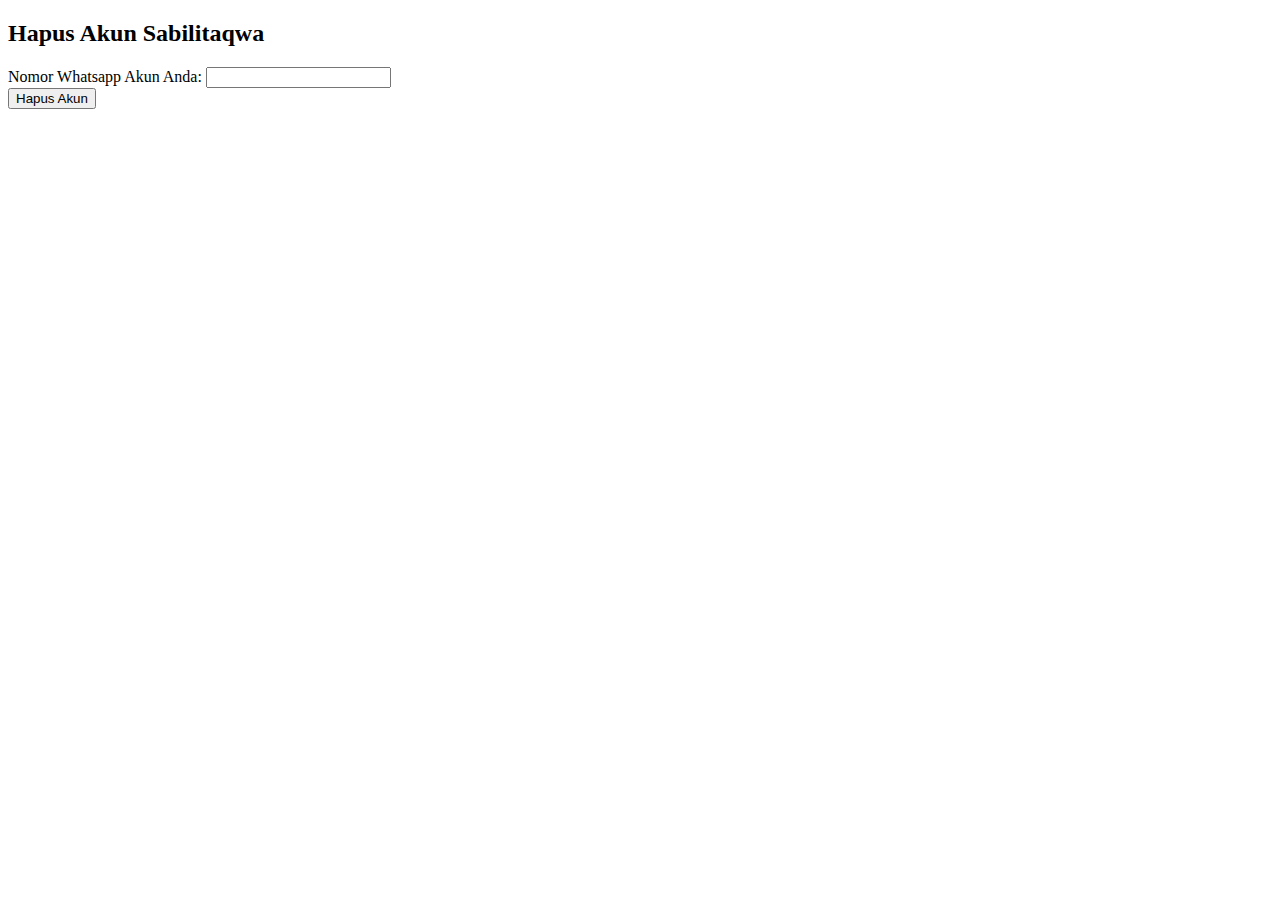
<file: delete-account/sabilitaqwa.html>
<!DOCTYPE html>
<html lang="en">
<head>
    <meta charset="UTF-8">
    <meta name="viewport" content="width=device-width, initial-scale=1.0">
    <title>Hapus Akun Sabilitaqwa</title>
</head>
<body>
    <h2>Hapus Akun Sabilitaqwa</h2>

    <form id="deleteAccountForm">
        <label for="whatsappNumber">Nomor Whatsapp Akun Anda:</label>
        <input type="text" id="whatsappNumber" name="whatsappNumber" required>
        <br>
        <button type="button" id="deleteAccountButton">Hapus Akun</button>
    </form>

    <script>
        document.getElementById('deleteAccountButton').addEventListener('click', function() {
            const whatsappNumber = document.getElementById('whatsappNumber').value;
            if (whatsappNumber) {
                // Membuat permintaan HTTP DELETE ke alamat https://api.zcode.id/remove-account-sabilitaqwa
                fetch('https://api.zcode.id/remove-account-sabilitaqwa', {
                    method: 'DELETE',
                    headers: {
                        'Content-Type': 'application/json'
                    },
                    body: JSON.stringify({ whatsappNumber })
                })
                .then(response => {
                    if (response.status === 200) {
                        alert('Akun berhasil dihapus.');
                    } else {
                        alert('Terjadi kesalahan saat menghapus akun.');
                    }
                })
                .catch(error => {
                    alert('Terjadi kesalahan dalam koneksi ke server.');
                });
            } else {
                alert('Silakan masukkan nomor Whatsapp akun Anda.');
            }
        });
    </script>
</body>
</html>
</file>
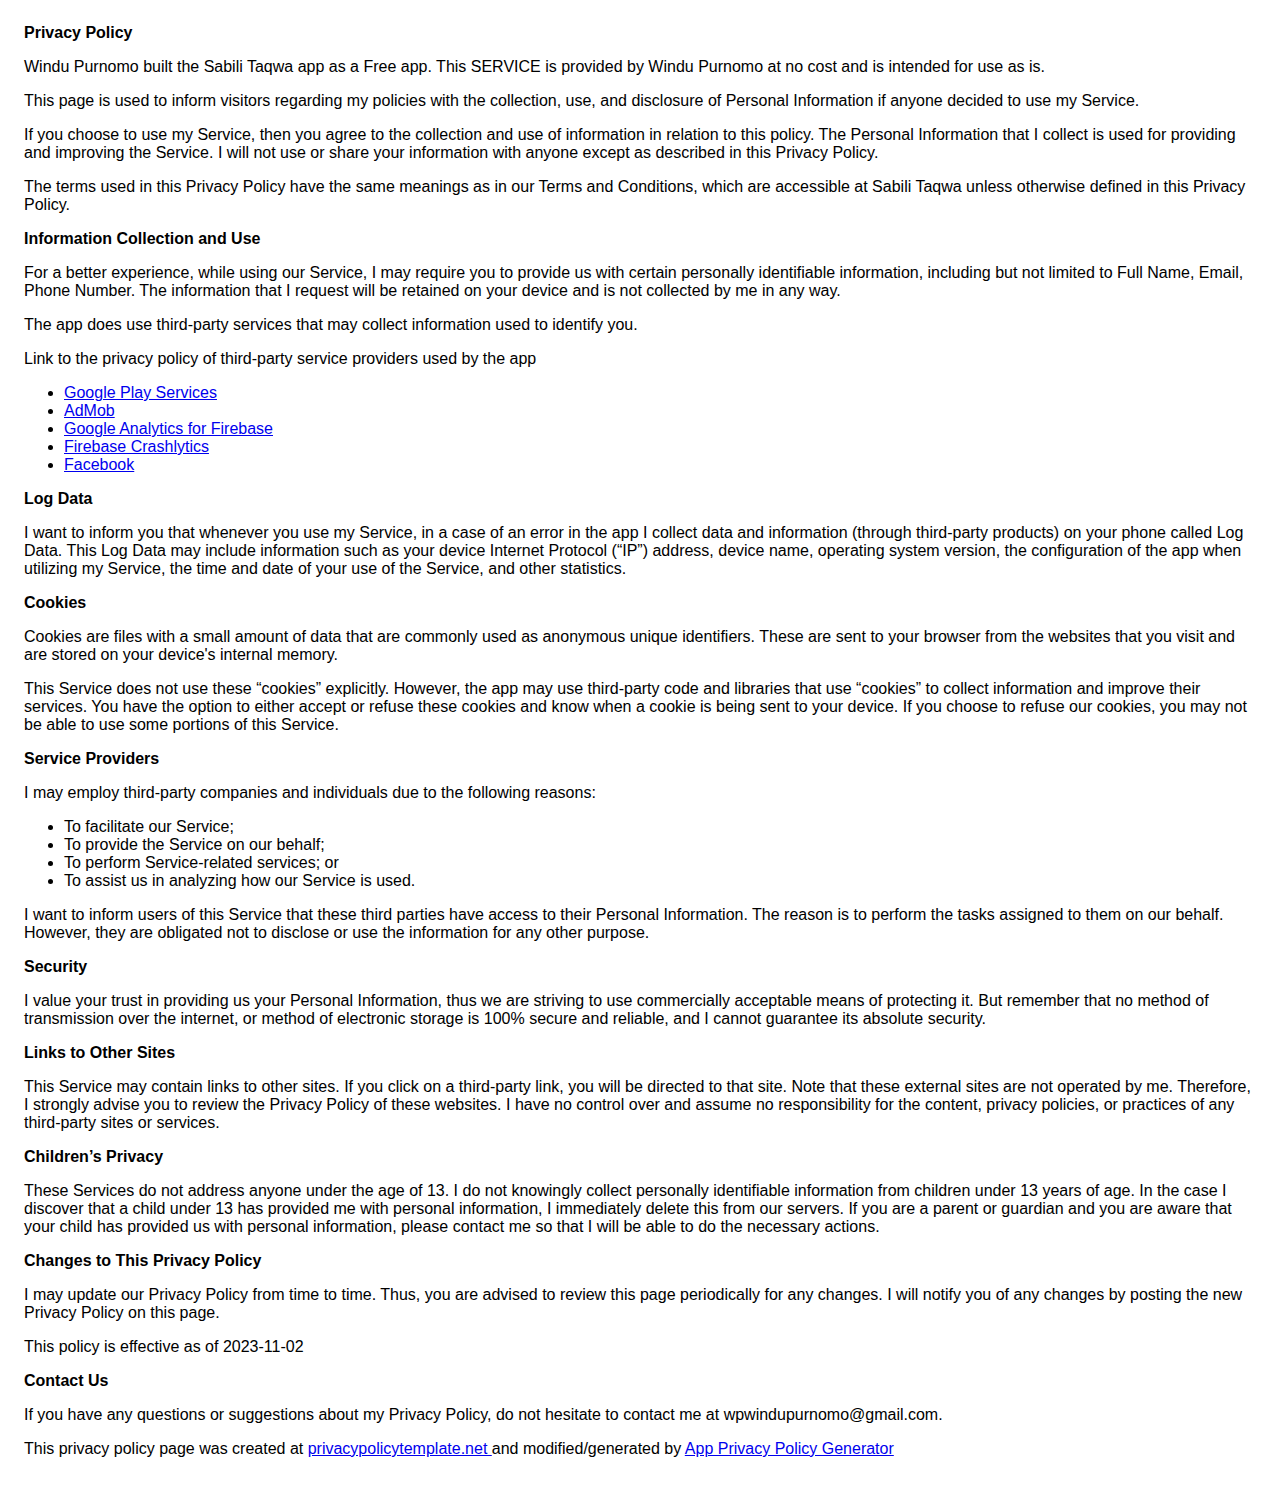
<file: privacy-policy/sabilitaqwa.html>
<!DOCTYPE html>
    <html>
    <head>
      <meta charset='utf-8'>
      <meta name='viewport' content='width=device-width'>
      <title>Privacy Policy</title>
      <style> body { font-family: 'Helvetica Neue', Helvetica, Arial, sans-serif; padding:1em; } </style>
    </head>
    <body>
    <strong>Privacy Policy</strong> <p>
                  Windu Purnomo built the Sabili Taqwa app as
                  a Free app. This SERVICE is provided by
                  Windu Purnomo at no cost and is intended for use as
                  is.
                </p> <p>
                  This page is used to inform visitors regarding my
                  policies with the collection, use, and disclosure of Personal
                  Information if anyone decided to use my Service.
                </p> <p>
                  If you choose to use my Service, then you agree to
                  the collection and use of information in relation to this
                  policy. The Personal Information that I collect is
                  used for providing and improving the Service. I will not use or share your information with
                  anyone except as described in this Privacy Policy.
                </p> <p>
                  The terms used in this Privacy Policy have the same meanings
                  as in our Terms and Conditions, which are accessible at
                  Sabili Taqwa unless otherwise defined in this Privacy Policy.
                </p> <p><strong>Information Collection and Use</strong></p> <p>
                  For a better experience, while using our Service, I
                  may require you to provide us with certain personally
                  identifiable information, including but not limited to Full Name, Email, Phone Number. The information that
                  I request will be retained on your device and is not collected by me in any way.
                </p> <div><p>
                    The app does use third-party services that may collect
                    information used to identify you.
                  </p> <p>
                    Link to the privacy policy of third-party service providers used
                    by the app
                  </p> <ul><li><a href="https://www.google.com/policies/privacy/" target="_blank" rel="noopener noreferrer">Google Play Services</a></li><li><a href="https://support.google.com/admob/answer/6128543?hl=en" target="_blank" rel="noopener noreferrer">AdMob</a></li><li><a href="https://firebase.google.com/support/privacy" target="_blank" rel="noopener noreferrer">Google Analytics for Firebase</a></li><li><a href="https://firebase.google.com/support/privacy/" target="_blank" rel="noopener noreferrer">Firebase Crashlytics</a></li><li><a href="https://www.facebook.com/about/privacy/update/printable" target="_blank" rel="noopener noreferrer">Facebook</a></li><!----><!----><!----><!----><!----><!----><!----><!----><!----><!----><!----><!----><!----><!----><!----><!----><!----><!----><!----><!----><!----><!----><!----><!----></ul></div> <p><strong>Log Data</strong></p> <p>
                  I want to inform you that whenever you
                  use my Service, in a case of an error in the app
                  I collect data and information (through third-party
                  products) on your phone called Log Data. This Log Data may
                  include information such as your device Internet Protocol
                  (“IP”) address, device name, operating system version, the
                  configuration of the app when utilizing my Service,
                  the time and date of your use of the Service, and other
                  statistics.
                </p> <p><strong>Cookies</strong></p> <p>
                  Cookies are files with a small amount of data that are
                  commonly used as anonymous unique identifiers. These are sent
                  to your browser from the websites that you visit and are
                  stored on your device's internal memory.
                </p> <p>
                  This Service does not use these “cookies” explicitly. However,
                  the app may use third-party code and libraries that use
                  “cookies” to collect information and improve their services.
                  You have the option to either accept or refuse these cookies
                  and know when a cookie is being sent to your device. If you
                  choose to refuse our cookies, you may not be able to use some
                  portions of this Service.
                </p> <p><strong>Service Providers</strong></p> <p>
                  I may employ third-party companies and
                  individuals due to the following reasons:
                </p> <ul><li>To facilitate our Service;</li> <li>To provide the Service on our behalf;</li> <li>To perform Service-related services; or</li> <li>To assist us in analyzing how our Service is used.</li></ul> <p>
                  I want to inform users of this Service
                  that these third parties have access to their Personal
                  Information. The reason is to perform the tasks assigned to
                  them on our behalf. However, they are obligated not to
                  disclose or use the information for any other purpose.
                </p> <p><strong>Security</strong></p> <p>
                  I value your trust in providing us your
                  Personal Information, thus we are striving to use commercially
                  acceptable means of protecting it. But remember that no method
                  of transmission over the internet, or method of electronic
                  storage is 100% secure and reliable, and I cannot
                  guarantee its absolute security.
                </p> <p><strong>Links to Other Sites</strong></p> <p>
                  This Service may contain links to other sites. If you click on
                  a third-party link, you will be directed to that site. Note
                  that these external sites are not operated by me.
                  Therefore, I strongly advise you to review the
                  Privacy Policy of these websites. I have
                  no control over and assume no responsibility for the content,
                  privacy policies, or practices of any third-party sites or
                  services.
                </p> <p><strong>Children’s Privacy</strong></p> <div><p>
                    These Services do not address anyone under the age of 13.
                    I do not knowingly collect personally
                    identifiable information from children under 13 years of age. In the case
                    I discover that a child under 13 has provided
                    me with personal information, I immediately
                    delete this from our servers. If you are a parent or guardian
                    and you are aware that your child has provided us with
                    personal information, please contact me so that
                    I will be able to do the necessary actions.
                  </p></div> <!----> <p><strong>Changes to This Privacy Policy</strong></p> <p>
                  I may update our Privacy Policy from
                  time to time. Thus, you are advised to review this page
                  periodically for any changes. I will
                  notify you of any changes by posting the new Privacy Policy on
                  this page.
                </p> <p>This policy is effective as of 2023-11-02</p> <p><strong>Contact Us</strong></p> <p>
                  If you have any questions or suggestions about my
                  Privacy Policy, do not hesitate to contact me at wpwindupurnomo@gmail.com.
                </p> <p>This privacy policy page was created at <a href="https://privacypolicytemplate.net" target="_blank" rel="noopener noreferrer">privacypolicytemplate.net </a>and modified/generated by <a href="https://app-privacy-policy-generator.nisrulz.com/" target="_blank" rel="noopener noreferrer">App Privacy Policy Generator</a></p>
    </body>
    </html>
</file>
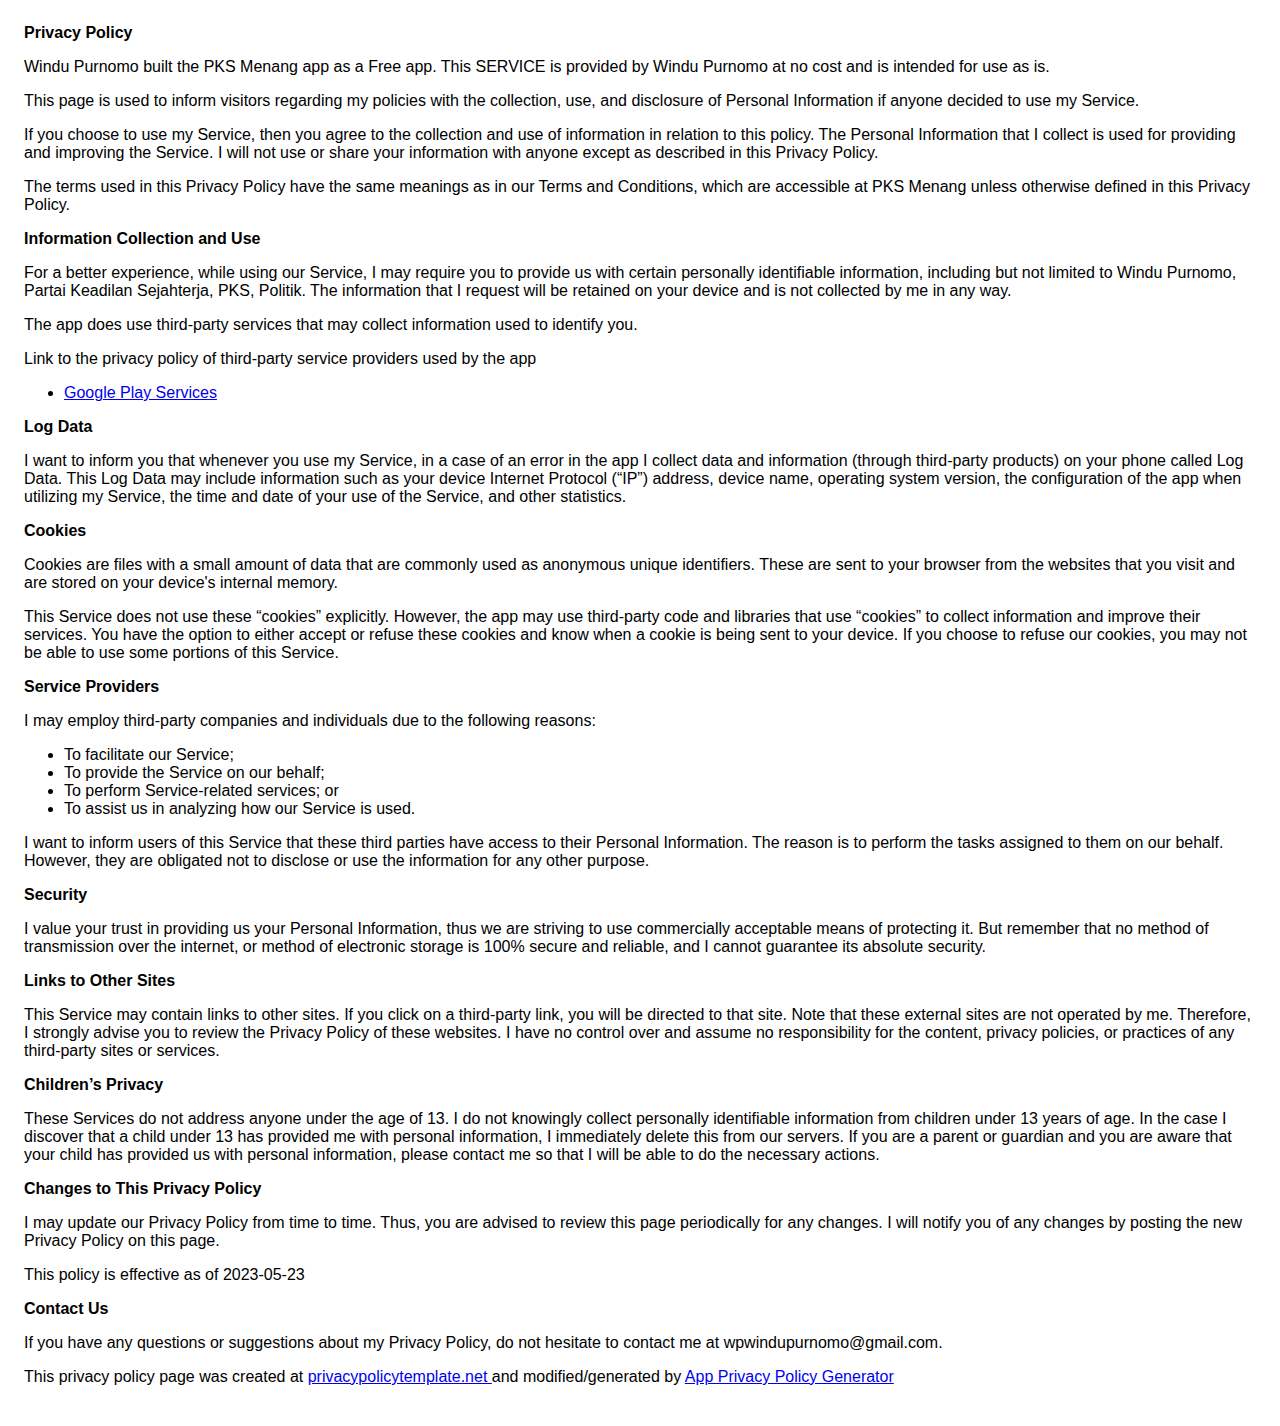
<file: docs/pks-menang/privacy-policy.html>
<!DOCTYPE html>
    <html>
    <head>
      <meta charset='utf-8'>
      <meta name='viewport' content='width=device-width'>
      <title>Privacy Policy</title>
      <style> body { font-family: 'Helvetica Neue', Helvetica, Arial, sans-serif; padding:1em; } </style>
    </head>
    <body>
    <strong>Privacy Policy</strong> <p>
                  Windu Purnomo built the PKS Menang app as
                  a Free app. This SERVICE is provided by
                  Windu Purnomo at no cost and is intended for use as
                  is.
                </p> <p>
                  This page is used to inform visitors regarding my
                  policies with the collection, use, and disclosure of Personal
                  Information if anyone decided to use my Service.
                </p> <p>
                  If you choose to use my Service, then you agree to
                  the collection and use of information in relation to this
                  policy. The Personal Information that I collect is
                  used for providing and improving the Service. I will not use or share your information with
                  anyone except as described in this Privacy Policy.
                </p> <p>
                  The terms used in this Privacy Policy have the same meanings
                  as in our Terms and Conditions, which are accessible at
                  PKS Menang unless otherwise defined in this Privacy Policy.
                </p> <p><strong>Information Collection and Use</strong></p> <p>
                  For a better experience, while using our Service, I
                  may require you to provide us with certain personally
                  identifiable information, including but not limited to Windu Purnomo, Partai Keadilan Sejahterja, PKS, Politik. The information that
                  I request will be retained on your device and is not collected by me in any way.
                </p> <div><p>
                    The app does use third-party services that may collect
                    information used to identify you.
                  </p> <p>
                    Link to the privacy policy of third-party service providers used
                    by the app
                  </p> <ul><li><a href="https://www.google.com/policies/privacy/" target="_blank" rel="noopener noreferrer">Google Play Services</a></li><!----><!----><!----><!----><!----><!----><!----><!----><!----><!----><!----><!----><!----><!----><!----><!----><!----><!----><!----><!----><!----><!----><!----><!----><!----><!----><!----></ul></div> <p><strong>Log Data</strong></p> <p>
                  I want to inform you that whenever you
                  use my Service, in a case of an error in the app
                  I collect data and information (through third-party
                  products) on your phone called Log Data. This Log Data may
                  include information such as your device Internet Protocol
                  (“IP”) address, device name, operating system version, the
                  configuration of the app when utilizing my Service,
                  the time and date of your use of the Service, and other
                  statistics.
                </p> <p><strong>Cookies</strong></p> <p>
                  Cookies are files with a small amount of data that are
                  commonly used as anonymous unique identifiers. These are sent
                  to your browser from the websites that you visit and are
                  stored on your device's internal memory.
                </p> <p>
                  This Service does not use these “cookies” explicitly. However,
                  the app may use third-party code and libraries that use
                  “cookies” to collect information and improve their services.
                  You have the option to either accept or refuse these cookies
                  and know when a cookie is being sent to your device. If you
                  choose to refuse our cookies, you may not be able to use some
                  portions of this Service.
                </p> <p><strong>Service Providers</strong></p> <p>
                  I may employ third-party companies and
                  individuals due to the following reasons:
                </p> <ul><li>To facilitate our Service;</li> <li>To provide the Service on our behalf;</li> <li>To perform Service-related services; or</li> <li>To assist us in analyzing how our Service is used.</li></ul> <p>
                  I want to inform users of this Service
                  that these third parties have access to their Personal
                  Information. The reason is to perform the tasks assigned to
                  them on our behalf. However, they are obligated not to
                  disclose or use the information for any other purpose.
                </p> <p><strong>Security</strong></p> <p>
                  I value your trust in providing us your
                  Personal Information, thus we are striving to use commercially
                  acceptable means of protecting it. But remember that no method
                  of transmission over the internet, or method of electronic
                  storage is 100% secure and reliable, and I cannot
                  guarantee its absolute security.
                </p> <p><strong>Links to Other Sites</strong></p> <p>
                  This Service may contain links to other sites. If you click on
                  a third-party link, you will be directed to that site. Note
                  that these external sites are not operated by me.
                  Therefore, I strongly advise you to review the
                  Privacy Policy of these websites. I have
                  no control over and assume no responsibility for the content,
                  privacy policies, or practices of any third-party sites or
                  services.
                </p> <p><strong>Children’s Privacy</strong></p> <div><p>
                    These Services do not address anyone under the age of 13.
                    I do not knowingly collect personally
                    identifiable information from children under 13 years of age. In the case
                    I discover that a child under 13 has provided
                    me with personal information, I immediately
                    delete this from our servers. If you are a parent or guardian
                    and you are aware that your child has provided us with
                    personal information, please contact me so that
                    I will be able to do the necessary actions.
                  </p></div> <!----> <p><strong>Changes to This Privacy Policy</strong></p> <p>
                  I may update our Privacy Policy from
                  time to time. Thus, you are advised to review this page
                  periodically for any changes. I will
                  notify you of any changes by posting the new Privacy Policy on
                  this page.
                </p> <p>This policy is effective as of 2023-05-23</p> <p><strong>Contact Us</strong></p> <p>
                  If you have any questions or suggestions about my
                  Privacy Policy, do not hesitate to contact me at wpwindupurnomo@gmail.com.
                </p> <p>This privacy policy page was created at <a href="https://privacypolicytemplate.net" target="_blank" rel="noopener noreferrer">privacypolicytemplate.net </a>and modified/generated by <a href="https://app-privacy-policy-generator.nisrulz.com/" target="_blank" rel="noopener noreferrer">App Privacy Policy Generator</a></p>
    </body>
    </html>
</file>
